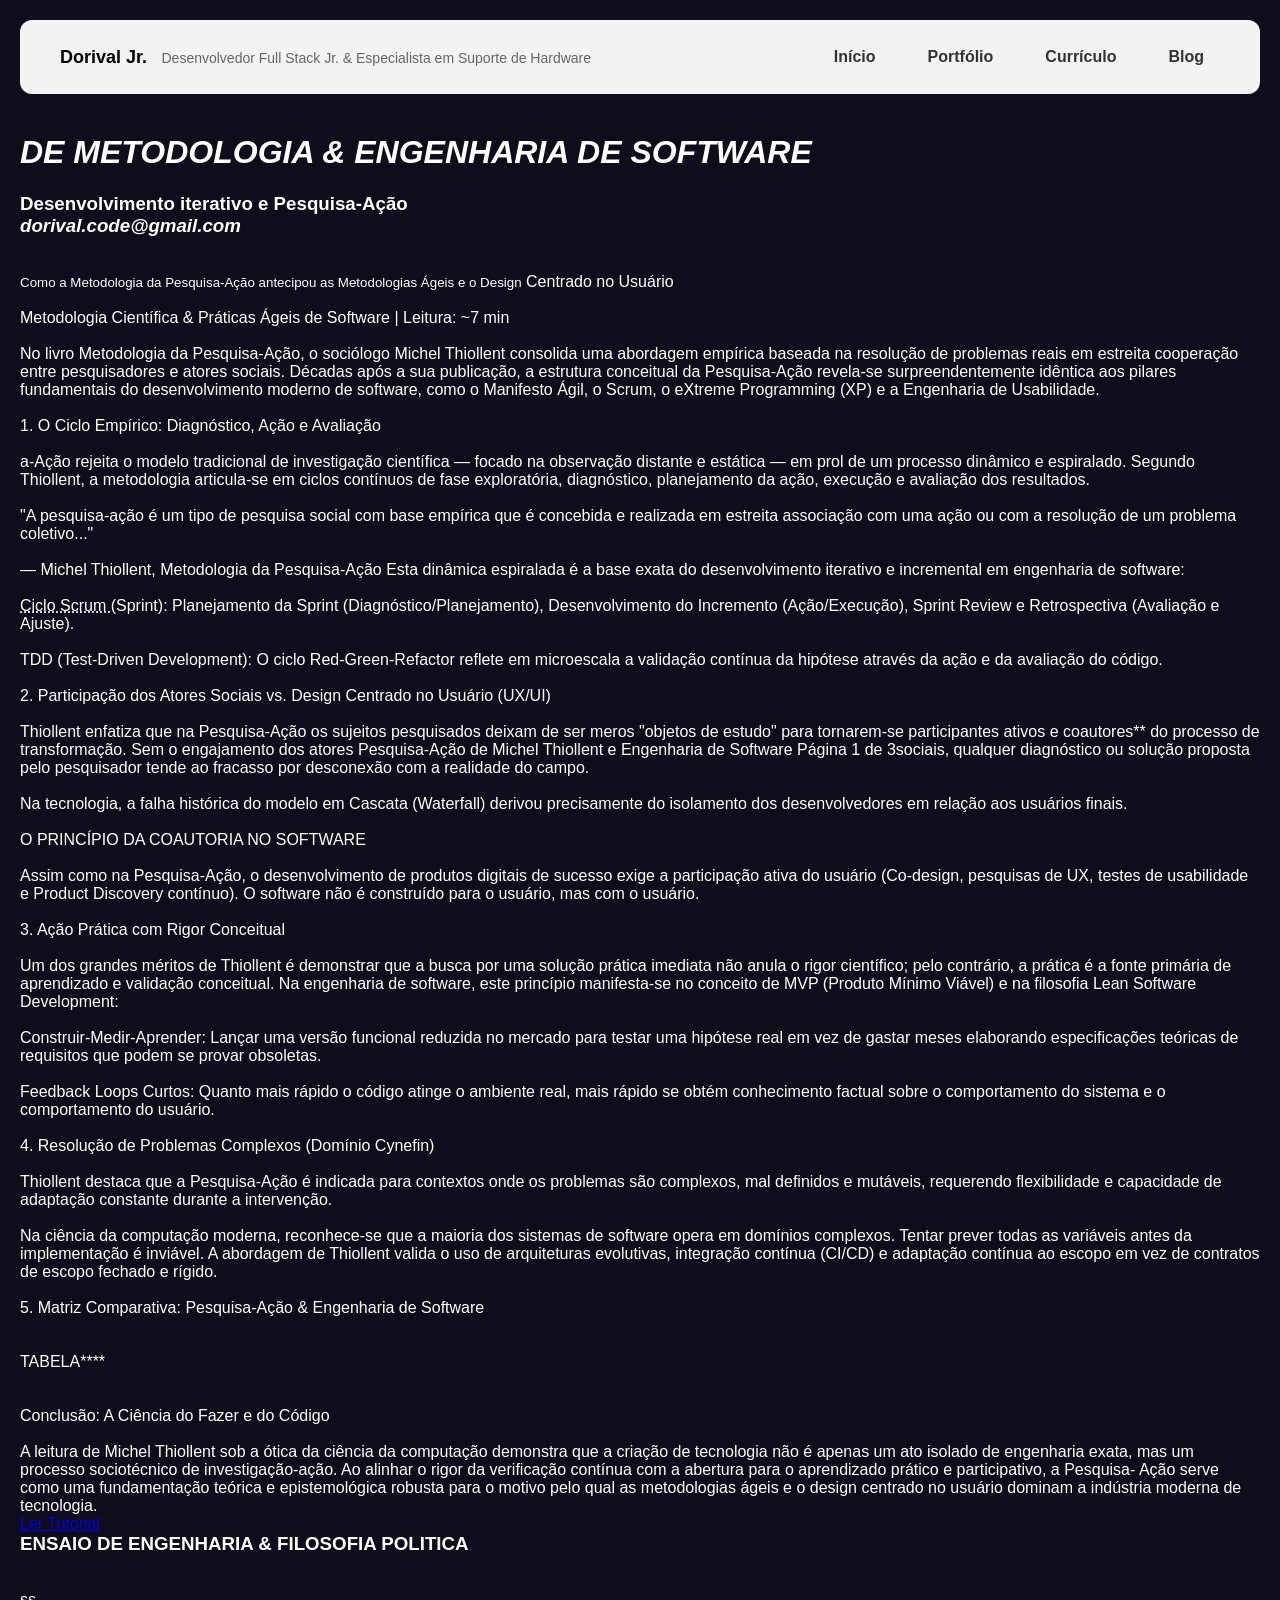
<file: blog.html>
<!DOCTYPE html>
<html lang="pt-BR">
<head>
    <meta charset="UTF-8">
    <meta name="viewport" content="width=device-width, initial-scale=1.0">
    <title> Blog Dorival Jr.</title>
    <link rel="stylesheet" href="style.css">
</head>
<body>

    <header class="cabecalho">
        <div class="logo">
            <strong>Dorival Jr.</strong> <span>Desenvolvedor Full Stack Jr. & Especialista em Suporte de Hardware</span>
        </div>
        
        <nav class="Menu">
            <a href="index.html" class="dropdown-btn">Início</a>

            <div class="dropdown">
                <a href="portfolio.html" class="dropdown-btn">Portfólio</a>
                <div class="dropdown-content">
                    <a href="portfolio-projetos.html">Meus Projetos</a>
                    <a href="portfolio-design.html">Designs</a>
                </div>
            </div>

            <div class="dropdown">
                <a href="curriculo.html" class="dropdown-btn">Currículo</a>
                <div class="dropdown-content">
                    <a href="curriculo-academico.html">Acadêmico</a>
                    <a href="curriculo-profissional.html">Experiência</a>
                </div>
            </div>

            <div class="dropdown">
                <a href="blog.html" class="dropdown-btn active-page">Blog</a>
                <div class="dropdown-content">
                    <a href="blog-tecnologia.html">Tecnologia</a>
                    <a href="blog-tutoriais.html">Tutoriais</a>
                </div>
            </div>
        </nav>
    </header>
    <main class="conteudo-projetos">
        <h1 class="titulo-pagina"><i> DE METODOLOGIA & ENGENHARIA DE SOFTWARE</i></h1>

        <div class="grid-projetos">

            <div class="card-projeto card-texto-unico">
                <div class="info-projeto">
                    <h3><b><br>Desenvolvimento iterativo e Pesquisa-Ação<br></b></h3>
                    <h3><address><i>dorival.code@gmail.com</i></address></h3><br>
                    <p><small><br>Como a Metodologia da Pesquisa-Ação antecipou as Metodologias Ágeis e o Design</small>
Centrado no Usuário<br><br>Metodologia Científica & Práticas Ágeis de Software | Leitura: ~7 min<br><br>No livro Metodologia da Pesquisa-Ação, o sociólogo Michel Thiollent consolida uma abordagem
empírica baseada na resolução de problemas reais em estreita cooperação entre pesquisadores e atores
sociais. Décadas após a sua publicação, a estrutura conceitual da Pesquisa-Ação revela-se
surpreendentemente idêntica aos pilares fundamentais do desenvolvimento moderno de software, como
o Manifesto Ágil, o Scrum, o eXtreme Programming (XP) e a Engenharia de Usabilidade.
<br><br>1. O Ciclo Empírico: Diagnóstico, Ação e Avaliação<br><br>a-Ação rejeita o modelo tradicional de investigação científica — focado na observação distante e estática
— em prol de um processo dinâmico e espiralado. Segundo Thiollent, a metodologia articula-se em ciclos contínuos
de fase exploratória, diagnóstico, planejamento da ação, execução e avaliação dos resultados.<br><br>"A pesquisa-ação é um tipo de pesquisa social com base empírica que é concebida e realizada em estreita
associação com uma ação ou com a resolução de um problema coletivo..."<br><br>— Michel Thiollent, Metodologia da Pesquisa-Ação
Esta dinâmica espiralada é a base exata do desenvolvimento iterativo e incremental em engenharia de software:<br><br><abbr title="É um método de gestão ágil onde projetos complexos são divididos em ciclos curtos e contínuos chamados SPRINTS">Ciclo Scrum </abbr>(Sprint): Planejamento da Sprint (Diagnóstico/Planejamento), Desenvolvimento do Incremento
(Ação/Execução), Sprint Review e Retrospectiva (Avaliação e Ajuste).<br><br>TDD (Test-Driven Development): O ciclo Red-Green-Refactor reflete em microescala a validação contínua da
hipótese através da ação e da avaliação do código.<br><br>2. Participação dos Atores Sociais vs. Design Centrado no Usuário
(UX/UI)<br><br>Thiollent enfatiza que na Pesquisa-Ação os sujeitos pesquisados deixam de ser meros "objetos de estudo" para
tornarem-se participantes ativos e coautores** do processo de transformação. Sem o engajamento dos atores
Pesquisa-Ação de Michel Thiollent e Engenharia de Software Página 1 de 3sociais, 
qualquer diagnóstico ou solução proposta pelo pesquisador tende ao fracasso por desconexão com a
realidade do campo.<br><br>Na tecnologia, a falha histórica do modelo em Cascata (Waterfall) derivou precisamente do isolamento dos
desenvolvedores em relação aos usuários finais.<br><br>O PRINCÍPIO DA COAUTORIA NO SOFTWARE<br><br>Assim como na Pesquisa-Ação, o desenvolvimento de produtos digitais de sucesso exige a participação ativa
do usuário (Co-design, pesquisas de UX, testes de usabilidade e Product Discovery contínuo). O software não é
construído para o usuário, mas com o usuário.<br><br>3. Ação Prática com Rigor Conceitual<br><br>Um dos grandes méritos de Thiollent é demonstrar que a busca por uma solução prática imediata não anula o rigor
científico; pelo contrário, a prática é a fonte primária de aprendizado e validação conceitual.
Na engenharia de software, este princípio manifesta-se no conceito de MVP (Produto Mínimo Viável) e na
filosofia Lean Software Development:<br><br>Construir-Medir-Aprender: Lançar uma versão funcional reduzida no mercado para testar uma hipótese real
em vez de gastar meses elaborando especificações teóricas de requisitos que podem se provar obsoletas.<br><br>Feedback Loops Curtos: Quanto mais rápido o código atinge o ambiente real, mais rápido se obtém
conhecimento factual sobre o comportamento do sistema e o comportamento do usuário.<br><br>4. Resolução de Problemas Complexos (Domínio Cynefin)<br><br>Thiollent destaca que a Pesquisa-Ação é indicada para contextos onde os problemas são complexos, mal definidos
e mutáveis, requerendo flexibilidade e capacidade de adaptação constante durante a intervenção.<br><br>Na ciência da computação moderna, reconhece-se que a maioria dos sistemas de software opera em domínios
complexos. Tentar prever todas as variáveis antes da implementação é inviável. A abordagem de Thiollent valida o
uso de arquiteturas evolutivas, integração contínua (CI/CD) e adaptação contínua ao escopo em vez de contratos de
escopo fechado e rígido.<br><br>5. Matriz Comparativa: Pesquisa-Ação & Engenharia de Software<br><br><br>TABELA****<br><br><br>Conclusão: A Ciência do Fazer e do Código<br><br>A leitura de Michel Thiollent sob a ótica da ciência da computação demonstra que a criação de tecnologia não é
apenas um ato isolado de engenharia exata, mas um processo sociotécnico de investigação-ação.
Ao alinhar o rigor da verificação contínua com a abertura para o aprendizado prático e participativo, a Pesquisa-
Ação serve como uma fundamentação teórica e epistemológica robusta para o motivo pelo qual as metodologias
ágeis e o design centrado no usuário dominam a indústria moderna de tecnologia.</p>
<a href="#" class="link-projeto">Ler Tutorial</a>
                </div>
            </div>
            <div class="card-projeto card-texto-unico">
                <div class="info-projeto">
                    <h3><b>ENSAIO DE ENGENHARIA & FILOSOFIA POLITICA</b></h3>
                    <p><br><br></p>
                </div>
            </div>
        </div>

    </main>
ss
       

</body>
</html>
</file>
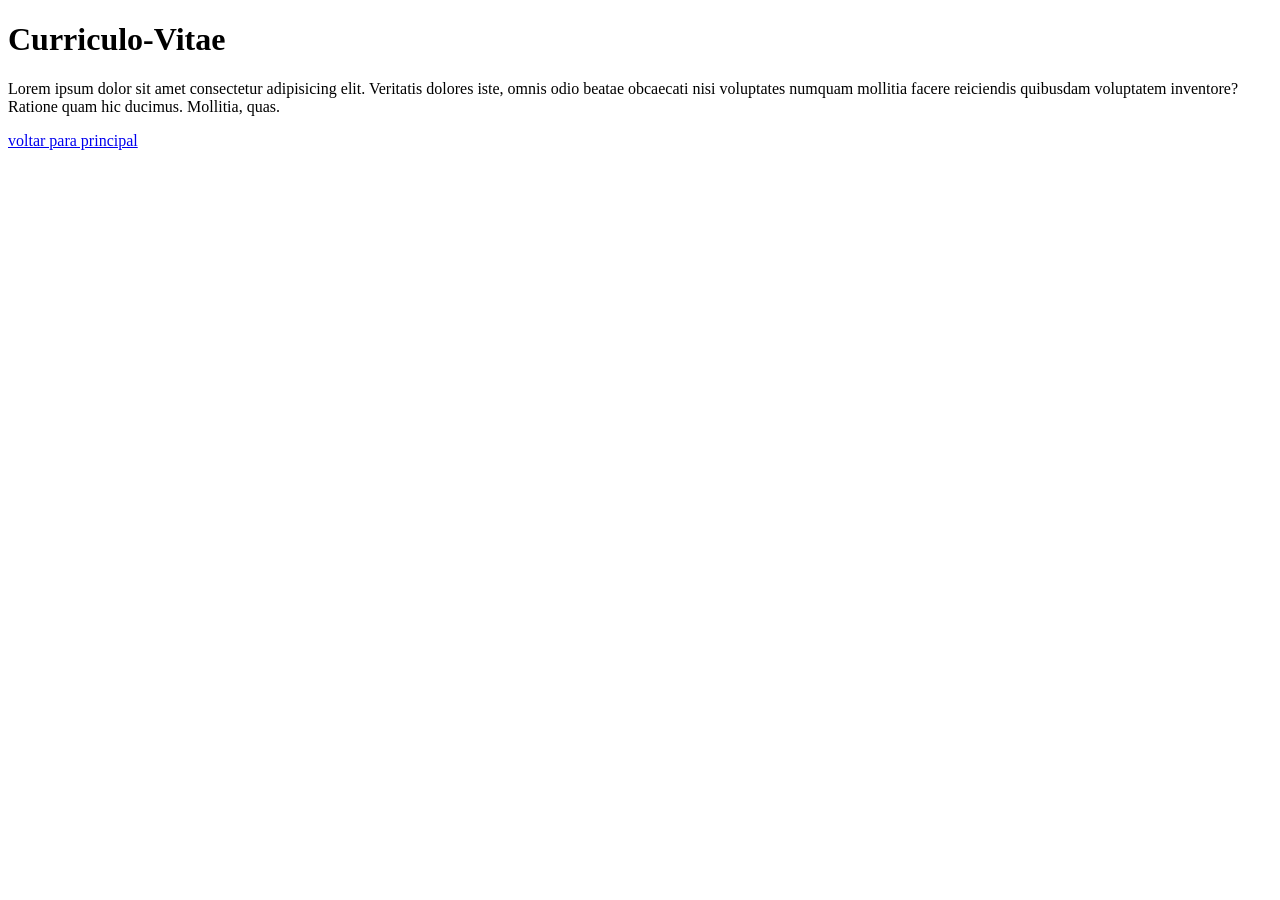
<file: curriculo.html>
<!DOCTYPE html>
<html lang="pt-BR">
<head>
    <meta charset="UTF-8">
    <meta name="viewport" content="width=device-width, initial-scale=1.0">
    <title>Document</title>
</head>
<body>
    <h1>Curriculo-Vitae</h1>
    <p>Lorem ipsum dolor sit amet consectetur adipisicing elit. Veritatis dolores iste, omnis odio beatae obcaecati nisi voluptates numquam mollitia facere reiciendis quibusdam voluptatem inventore? Ratione quam hic ducimus. Mollitia, quas.</p>
    <a href="index.html">voltar para principal</a>
    
</body>
</html>
</file>
<file: style.css>
/* Reset básico */
* {
    box-sizing: border-box;
    margin: 0;
    padding: 0;
}

body {
    font-family: 'Segoe UI', Tahoma, Geneva, Verdana, sans-serif;
    background-color: #0f0c1b; /* Fundo escuro externo */
    color: #ffffff;
    min-height: 100vh;
    padding: 20px;
}

/* Cabeçalho e Logotipo */
.cabecalho {
    display: flex;
    justify-content: space-between;
    align-items: center;
    padding: 20px 40px;
    background-color: rgba(255, 255, 255, 0.95);
    border-radius: 12px;
    margin-bottom: 40px;
    color: #333;
}

.logo strong {
    font-size: 18px;
    color: #000;
}

.logo span {
    font-size: 14px;
    color: #666;
    margin-left: 10px;
}

/* Menu de Navegação Superior */
.Menu {
    display: flex;
    gap: 20px;
}

/* Estrutura do Dropdown */
.dropdown {
    position: relative;
    display: inline-block;
}

.dropdown-btn {
    color: #333;
    text-decoration: none;
    font-weight: 600;
    padding: 8px 16px;
    display: block;
    transition: color 0.3s ease;
}

.dropdown-btn:hover {
    color: #a855f7;
}

/* Caixinha suspensa do Dropdown */
.dropdown-content {
    display: none;
    position: absolute;
    right: 0;
    background-color: #ffffff;
    min-width: 160px;
    box-shadow: 0px 8px 16px rgba(0,0,0,0.15);
    border-radius: 8px;
    z-index: 10;
    overflow: hidden;
    margin-top: 5px;
}

.dropdown-content a {
    color: #333333;
    padding: 12px 16px;
    text-decoration: none;
    display: block;
    font-size: 14px;
    text-align: left;
    transition: background-color 0.2s ease, color 0.2s ease;
}

.dropdown-content a:hover {
    background-color: #f1f1f1;
    color: #a855f7;
}

/* Exibe o dropdown ao passar o mouse */
.dropdown:hover .dropdown-content {
    display: block;
}

/* Container Principal (Conteúdo) */
.conteudo {
    position: relative;
    overflow: hidden;
    border-radius: 24px;
    padding: 60px 40px;
    background-color: rgba(255, 255, 255, 0.05); /* Fundo reserva se o vídeo não carregar */
    display: flex;
    align-items: center;
    gap: 40px;
    box-shadow: 0 20px 40px rgba(0,0,0,0.5);
}

/* Vídeo de Fundo */
.video-fundo {
    position: absolute;
    top: 0;
    left: 0;
    width: 100%;
    height: 100%;
    object-fit: cover;
    z-index: 1;
}

/* Camadas da frente (Perfil e Texto) */
.perfil, .texto {
    position: relative;
    z-index: 2;
}

/* Foto de Perfil Redonda */
.perfil img {
    width: 180px;
    height: 180px;
    border-radius: 50%;
    object-fit: cover;
    border: 4px solid rgba(255, 255, 255, 0.2);
}

/* Estilização do Bloco de Texto */
.texto {
    flex: 1;
}

.texto h1 {
    font-size: 28px;
    margin-bottom: 15px;
    text-shadow: 2px 2px 4px rgba(0, 0, 0, 0.6);
}

.texto p {
    font-size: 16px;
    line-height: 1.6;
    margin-bottom: 30px;
    text-shadow: 1px 1px 3px rgba(0, 0, 0, 0.6);
    text-align: justify;
}

/* Container dos Botões Redondos Inferiores */
.div-botoes {
    display: flex;
    gap: 20px;
}

.div-botoes a {
    display: inline-flex;
    align-items: center;
    justify-content: center;
    width: 90px;
    height: 90px;
    border-radius: 50%;
    text-decoration: none;
    color: #ffffff;
    font-weight: bold;
    font-size: 14px;
    box-shadow: 0 8px 15px rgba(0,0,0,0.3);
    transition: transform 0.5s ease, box-shadow 0.5s ease;
}

.div-botoes a:hover {
    transform: scale(1.08);
    box-shadow: 0 12px 20px rgba(0,0,0,0.4);
}

/* Cores dos Botões Circulares */
.btn-verde {
    background-color: #22c55e;
}

.btn-laranja {
    background-color: #f97316;
}

.btn-roxo {
    background-color: #a855f7;
}
</file>
